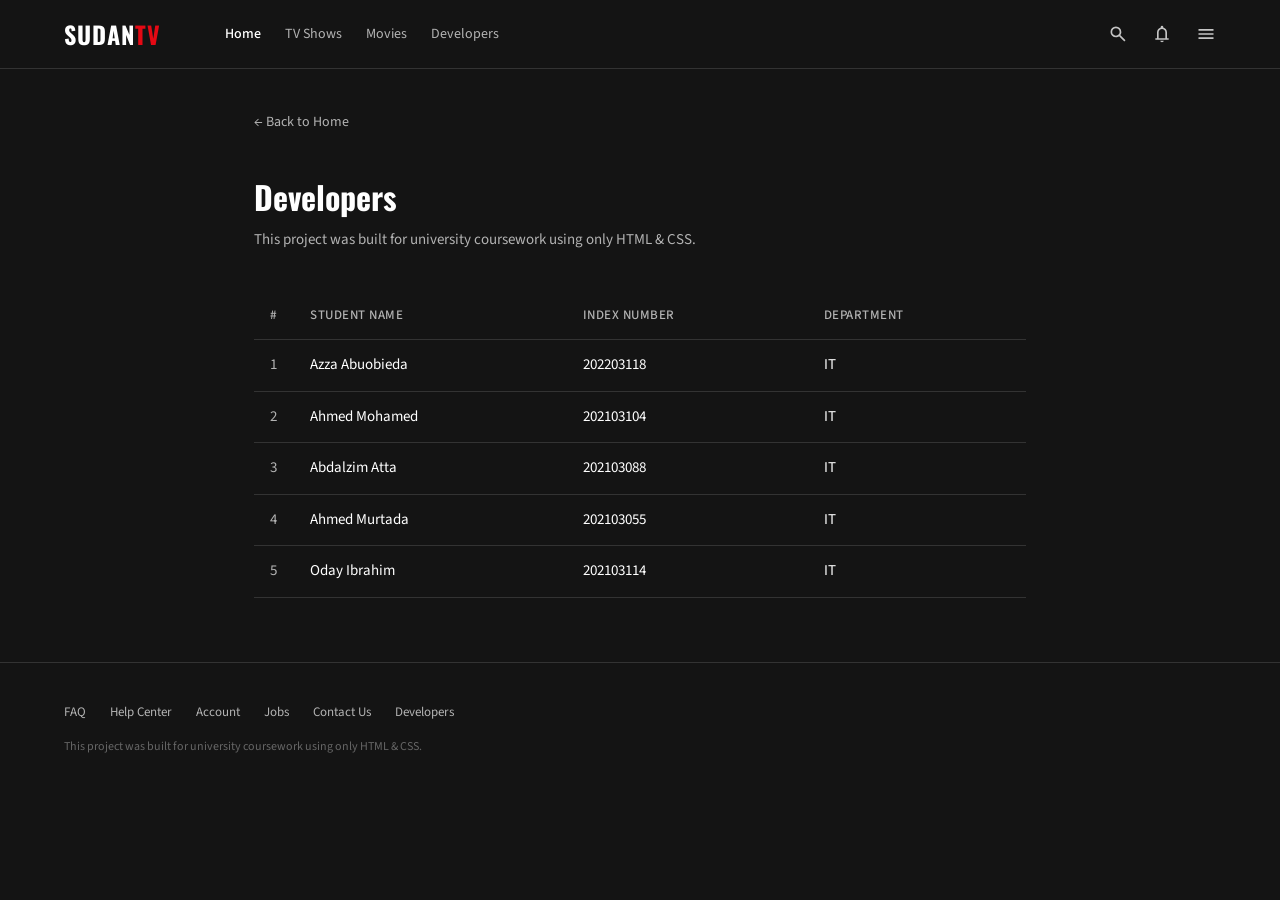
<file: developers.html>
<!DOCTYPE html>
<html lang="en">
<head>
  <meta charset="UTF-8" />
  <meta name="viewport" content="width=device-width, initial-scale=1.0" />
  <title>SUDAN TV</title>
  <link rel="stylesheet" href="styles/main.css" />
</head>
<body>

   <!-- ============ HEADER ============ -->
  <header class="site-header">
    <div class="nav-wrap">
      <a href="index.html" class="logo">SUDAN<span>TV</span></a>
      <nav class="nav-links">
        <a href="index.html" class="active">Home</a>
        <a href="#">TV Shows</a>
        <a href="#">Movies</a>
         <a href="/developers.html">Developers</a>
      </nav>
    </div>
    <div class="nav-right">
      <img src="./svgs/search.svg" alt="search icon" class="nav-icon" />
      <img src="./svgs/notifications.svg" alt="notifications icon" class="nav-icon" />
      <img src="./svgs/menu.svg" alt="menu icon" class="nav-icon" />
    </div>
  </header>

  <main class="detail-body">
    <a href="index.html" class="back-link">← Back to Home</a>

    <h1 class="page-title">Developers</h1>
    <p class="page-subtitle">This project was built for university coursework using only HTML &amp; CSS.</p>

    <table class="dev-table">
      <thead>
        <tr>
          <th>#</th>
          <th>Student Name</th>
          <th>Index Number</th>
          <th>Department</th>
        </tr>
      </thead>
      <tbody>
        <tr>
          <td>1</td>
          <td>Azza Abuobieda</td>
          <td>202203118</td>
          <td>IT</td>
        </tr>
        <tr>
          <td>2</td>
          <td>Ahmed Mohamed</td>
          <td>202103104</td>
          <td>IT</td>
        </tr>
        <tr>
          <td>3</td>
          <td>Abdalzim Atta</td>
          <td>202103088</td>
          <td>IT</td>
        </tr>
        <tr>
          <td>4</td>
          <td>Ahmed Murtada</td>
          <td>202103055</td>
          <td>IT</td>
        </tr>
        <tr>
          <td>5</td>
          <td>Oday Ibrahim</td>
          <td>202103114</td>
          <td>IT</td>
        </tr>
      </tbody>
    </table>
  </main>

  <footer class="site-footer">
    <div class="footer-links">
      <a href="#">FAQ</a>
      <a href="#">Help Center</a>
      <a href="#">Account</a>
      <a href="#">Jobs</a>
      <a href="#">Contact Us</a>
      <a href="developers.html">Developers</a>
    </div>
    <p class="footer-note">This project was built for university coursework using only HTML &amp; CSS.</p>
  </footer>

</body>
</html>
</file>
<file: styles/main.css>
/* ==========================================================
   StreamBox — Netflix-style clone
   Pure HTML & CSS, no JS, no animation.
   ========================================================== */

@import url('https://fonts.googleapis.com/css2?family=Oswald:wght@500;600;700&family=Source+Sans+3:wght@400;500&display=swap');

:root {
  --bg: #141414;
  --bg-raised: #1f1f1f;
  --text-primary: #ffffff;
  --text-secondary: #b3b3b3;
  --accent: #e50914;
  --border: #333333;

  --font-display: 'Oswald', 'Arial Narrow', sans-serif;
  --font-body: 'Source Sans 3', 'Helvetica Neue', Arial, sans-serif;

  --space-1: 8px;
  --space-2: 16px;
  --space-3: 24px;
  --space-4: 40px;
  --space-5: 64px;
}

* {
  box-sizing: border-box;
  margin: 0;
  padding: 0;
}

body {
  background: var(--bg);
  color: var(--text-primary);
  font-family: var(--font-body);
  line-height: 1.5;
}

img {
  display: block;
  max-width: 100%;
}

a {
  color: inherit;
  text-decoration: none;
  transition: color 0.15s ease, opacity 0.15s ease, border-color 0.15s ease;
}

/* ============ HEADER ============ */

.site-header {
  display: flex;
  align-items: center;
  justify-content: space-between;
  padding: var(--space-2) var(--space-5);
  border-bottom: 1px solid var(--border);
}

.nav-wrap {
  display: flex;
  align-items: center;
  gap: var(--space-5);
}

.logo {
  font-family: var(--font-display);
  font-size: 24px;
  font-weight: 700;
  letter-spacing: 1px;
}

.logo span {
  color: var(--accent);
}

.nav-links {
  display: flex;
  gap: var(--space-3);
}

.nav-links a {
  font-size: 14px;
  color: var(--text-secondary);
}

.nav-links a.active {
  color: var(--text-primary);
  font-weight: 500;
}

.nav-links a:hover {
  color: var(--text-primary);
}

.logo:hover {
  opacity: 0.85;
}

.nav-right {
  display: flex;
  align-items: center;
  gap: var(--space-3);
}

.nav-icon {
  font-size: 16px;
  color: var(--text-secondary);
}

.nav-icon {
  width: 20px;
  height: 20px;
  cursor: pointer;
  opacity: 0.85;
}

.nav-icon:hover {
  opacity: 1;
}

.avatar {
  width: 30px;
  height: 30px;
  border-radius: 4px;
  background: var(--accent);
}

/* ---- My List dropdown (pure CSS, hover-triggered) ---- */

.nav-dropdown {
  position: relative;
}

.dropdown-checkbox {
  display: none;
}

.dropdown-toggle {
  display: inline-block;
  font-size: 14px;
  color: var(--text-secondary);
  cursor: pointer;
}

.nav-dropdown:hover .dropdown-toggle,
.dropdown-checkbox:checked ~ .dropdown-toggle {
  color: var(--text-primary);
}

.dropdown-menu {
  display: none;
  list-style: none;
  position: absolute;
  top: 100%;
  left: 0;
  margin-top: 14px;
  min-width: 190px;
  background: var(--bg-raised);
  border: 1px solid var(--border);
  border-radius: 4px;
  padding: var(--space-1) 0;
  z-index: 20;
}

.nav-dropdown:hover .dropdown-menu,
.dropdown-checkbox:checked ~ .dropdown-menu {
  display: block;
}

.dropdown-menu li a {
  display: block;
  padding: 8px 16px;
  font-size: 14px;
  color: var(--text-secondary);
}

.dropdown-menu li a:hover {
  color: var(--text-primary);
  background: rgba(255, 255, 255, 0.06);
}

/* ============ HERO ============ */

.hero {
  position: relative;
  height: 78vh;
  min-height: 420px;
  overflow: hidden;
}

.hero-media {
  position: absolute;
  inset: 0;
  width: 100%;
  height: 100%;
  object-fit: cover;
}

.hero-fade {
  position: absolute;
  inset: 0;
  background: linear-gradient(
    to top,
    var(--bg) 0%,
    rgba(20, 20, 20, 0.2) 45%,
    rgba(20, 20, 20, 0.55) 100%
  );
}

.hero-content {
  position: relative;
  max-width: 560px;
  padding: 0 var(--space-5);
  height: 100%;
  display: flex;
  flex-direction: column;
  justify-content: flex-end;
  padding-bottom: var(--space-5);
}

.hero-eyebrow {
  font-size: 13px;
  text-transform: uppercase;
  letter-spacing: 2px;
  color: var(--accent);
  font-weight: 600;
  margin-bottom: var(--space-1);
}

.hero-title {
  font-family: var(--font-display);
  font-size: 56px;
  font-weight: 700;
  letter-spacing: 0.5px;
  margin-bottom: var(--space-2);
}

.hero-desc {
  font-size: 16px;
  color: var(--text-secondary);
  margin-bottom: var(--space-3);
  max-width: 460px;
}

.hero-buttons {
  display: flex;
  gap: var(--space-2);
}

.btn {
  display: inline-block;
  font-family: var(--font-body);
  font-size: 15px;
  font-weight: 500;
  padding: 12px 28px;
  border: none;
  border-radius: 4px;
  cursor: pointer;
}

.btn-primary {
  background: var(--text-primary);
  color: #000000;
}

.btn-primary:hover {
  background: rgba(255, 255, 255, 0.75);
}

.btn-secondary {
  background: rgba(255, 255, 255, 0.18);
  color: var(--text-primary);
}

.btn-secondary:hover {
  background: rgba(255, 255, 255, 0.28);
}

/* ============ ROWS ============ */

.rows {
  padding: var(--space-4) 0 var(--space-5);
}

.row {
  margin-bottom: var(--space-4);
}

.row-title {
  font-family: var(--font-display);
  font-size: 20px;
  font-weight: 600;
  padding: 0 var(--space-5);
  margin-bottom: var(--space-2);
}

.row-track {
  display: grid;
  grid-template-columns: repeat(3, 1fr);
  gap: var(--space-2);
  padding: 0 var(--space-5);
}

.card {
  display: block;
  width: 100%;
}

.card img {
  width: 100%;
  aspect-ratio: 16 / 9;
  object-fit: cover;
  border-radius: 4px;
  border: 1px solid var(--border);
}

.card:hover img {
  border-color: var(--text-secondary);
}

.card-label {
  font-size: 13px;
  color: var(--text-secondary);
  margin-top: var(--space-1);
}

.card:hover .card-label {
  color: var(--text-primary);
}

/* ============ FOOTER ============ */

.site-footer {
  border-top: 1px solid var(--border);
  padding: var(--space-4) var(--space-5);
}

.footer-links {
  display: flex;
  gap: var(--space-3);
  margin-bottom: var(--space-2);
}

.footer-links a {
  font-size: 13px;
  color: var(--text-secondary);
}

.footer-links a:hover {
  color: var(--text-primary);
}

.footer-note {
  font-size: 12px;
  color: #666666;
}

/* ============ MOVIE DETAIL PAGE ============ */

.hero-small {
  height: 66vh;
  min-height: 320px;
}

.meta-row {
  font-size: 14px;
  color: var(--text-secondary);
  margin-bottom: var(--space-3);
}

.detail-body {
  max-width: 900px;
  margin: 0 auto;
  padding: var(--space-4) var(--space-5) 0;
}

.back-link {
  display: inline-block;
  font-size: 14px;
  color: var(--text-secondary);
  margin-bottom: var(--space-4);
}

.back-link:hover {
  color: var(--text-primary);
}

.detail-grid {
  display: flex;
  gap: var(--space-5);
  margin-bottom: var(--space-5);
}

.detail-main {
  flex: 2;
}

.detail-desc {
  font-size: 16px;
  color: var(--text-primary);
}

.detail-side {
  flex: 1;
  font-size: 14px;
  color: var(--text-secondary);
}

.detail-side p {
  margin-bottom: var(--space-2);
}

.side-label {
  color: var(--text-secondary);
  font-weight: 500;
  display: block;
  margin-bottom: 2px;
}

.detail-body .row-title,
.detail-body .row-track {
  padding: 0;
}

/* ---- Developers page ---- */

.page-title {
  font-family: var(--font-display);
  font-size: 32px;
  font-weight: 700;
  margin-bottom: var(--space-1);
}

.page-subtitle {
  font-size: 15px;
  color: var(--text-secondary);
  margin-bottom: var(--space-4);
}

.dev-table {
  width: 100%;
  border-collapse: collapse;
  margin-bottom: var(--space-5);
}

.dev-table th,
.dev-table td {
  text-align: left;
  padding: 14px 16px;
  font-size: 15px;
  border-bottom: 1px solid var(--border);
}

.dev-table th {
  color: var(--text-secondary);
  font-weight: 500;
  font-size: 13px;
  text-transform: uppercase;
  letter-spacing: 0.5px;
}

.dev-table td:first-child,
.dev-table th:first-child {
  color: var(--text-secondary);
  width: 40px;
}

.dev-table tr:hover td {
  color: var(--text-primary);
}

/* ============ RESPONSIVE ============ */

@media (max-width: 720px) {
  .site-header,
  .hero-content,
  .row-title,
  .row-track,
  .site-footer {
    padding-left: var(--space-2);
    padding-right: var(--space-2);
  }

  .nav-links {
    display: none;
  }

  .hero-title {
    font-size: 36px;
  }

  .row-track {
    grid-template-columns: repeat(2, 1fr);
  }
}
</file>
